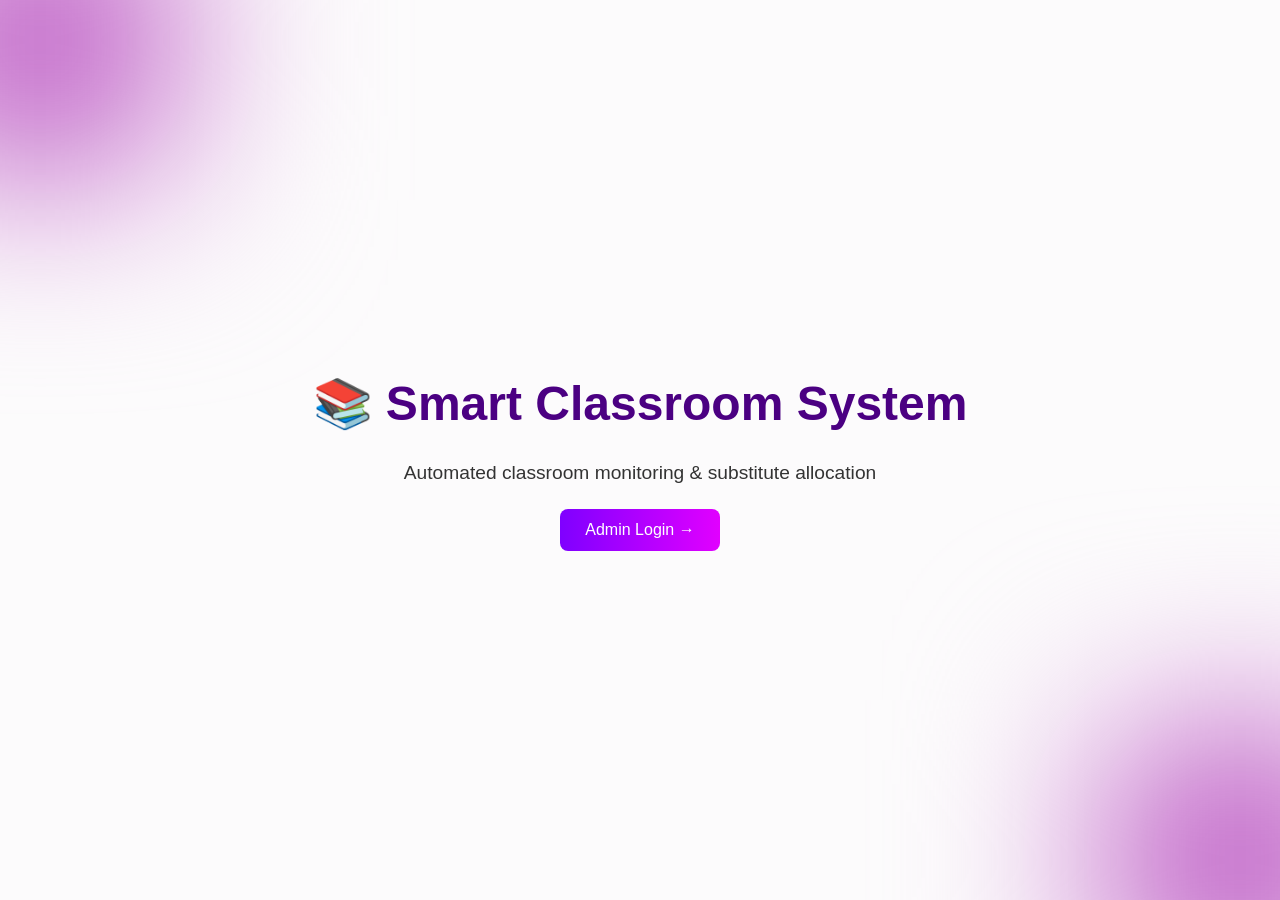
<file: index.html>
<!DOCTYPE html>
<html>
<head>
  <title>Welcome | Smart Classroom</title>
  <link rel="stylesheet" href="style.css">
  <style>
    body {
      font-family: Arial, sans-serif;
      margin: 0;
      padding: 0;
      background: #f5f5f5; /* light background */
      color: #333; /* dark text for contrast */
      display: flex;
      justify-content: center;
      align-items: center;
      height: 100vh;
      flex-direction: column;
      text-align: center;
    }

    h1 {
      font-size: 3em;
      margin-bottom: 10px;
      color: #4b0082; /* subtle purple accent */
    }

    p {
      font-size: 1.2em;
      margin-bottom: 20px;
    }

    button {
      background: linear-gradient(90deg, #7f00ff, #e100ff); /* purple gradient */
      color: white;
      border: none;
      padding: 12px 25px;
      font-size: 1em;
      border-radius: 8px;
      cursor: pointer;
      transition: transform 0.2s, box-shadow 0.2s;
    }

    button:hover {
      transform: scale(1.05);
      box-shadow: 0px 4px 15px rgba(0,0,0,0.2);
    }
  </style>
</head>
<body>
  <h1>📚 Smart Classroom System</h1>
  <p>Automated classroom monitoring & substitute allocation</p>
  <a href="login.html"><button>Admin Login →</button></a>
  <!-- Background circles -->
  <div class="circle purple"></div>
  <div class="circle pink"></div>
</body>
</html>
</file>
<file: style.css>
body {
  font-family: Arial;
  padding: 20px;
}

input, button {
  padding: 8px;
  margin: 5px;
}

/* Classroom card */
.classroom {
  width: 200px;
  padding: 15px;
  margin: 10px;
  display: inline-block;
  text-align: center;
  border-radius: 8px;
  font-weight: bold;
  color: white;
}

/* Status colors */
.green { background-color: #2ecc71; }   /* Staff present */
.red { background-color: #e74c3c; }     /* Staff absent */
.yellow { background-color: #f1c40f; color: black; } /* Waiting for substitute */
.colorless {
  background-color: #ecf0f1;            /* Transition state */
  color: black;
  border: 2px dashed #bdc3c7;
}

.center-page {
  display: flex;
  flex-direction: column;
  justify-content: center;
  align-items: center;
  height: 100vh;
  text-align: center;
}
#legend {
  display: flex;
  justify-content: center;
  align-items: center;
  gap: 15px;
  margin: 15px auto;
  flex-wrap: wrap;
}

.legend-item {
  display: flex;
  align-items: center;
  font-weight: 600;
}
section h2 {
  text-align: center;
  margin-top: 25px;
}

section p {
  text-align: center;
}
#dashboard {
  display: flex;
  justify-content: center;
  flex-wrap: wrap;
  gap: 25px;
}
body::before, body::after{
  content:"";
  position:fixed;
  width:320px;height:320px;
  background:radial-gradient(circle,#9e0aa9,#fbfbfb);
  filter:blur(90px);
  z-index:-1;
}
body::before{top:-120px;left:-120px;}
body::after{bottom:-120px;right:-120px;}
body{
  background:#fcfbfc !important;
  color:#090808;
}
h2{
  text-align:center;
  width:100%;
}
/* 🔹 DEFAULT (welcome + login stay designed) */
body{
  background:#0b1020;
  color:#ffffff;
}

/* 🔹 DASHBOARD ONLY – plain white */
body:has(#dashboard){
  background:#ffffff !important;
  color:#000000 !important;
}

body:has(#dashboard)::before,
body:has(#dashboard)::after{
  display:none;
}
 body {
      font-family: Arial, sans-serif;
      margin: 0;
      padding: 0;
      background: #f5f5f5; /* light background */
      color: #333; /* dark text for contrast */
      display: flex;
      justify-content: center;
      align-items: center;
      height: 100vh;
      flex-direction: column;
      text-align: center;
    }

    h1 {
      font-size: 3em;
      margin-bottom: 10px;
      color: #4b0082; /* subtle purple accent */
    }

    p {
      font-size: 1.2em;
      margin-bottom: 20px;
    }

    button {
      background: linear-gradient(90deg, #7f00ff, #e100ff); /* purple gradient */
      color: white;
      border: none;
      padding: 12px 25px;
      font-size: 1em;
      border-radius: 8px;
      cursor: pointer;
      transition: transform 0.2s, box-shadow 0.2s;
    }

    button:hover {
      transform: scale(1.05);
      box-shadow: 0px 4px 15px rgba(0,0,0,0.2);
}
</file>
